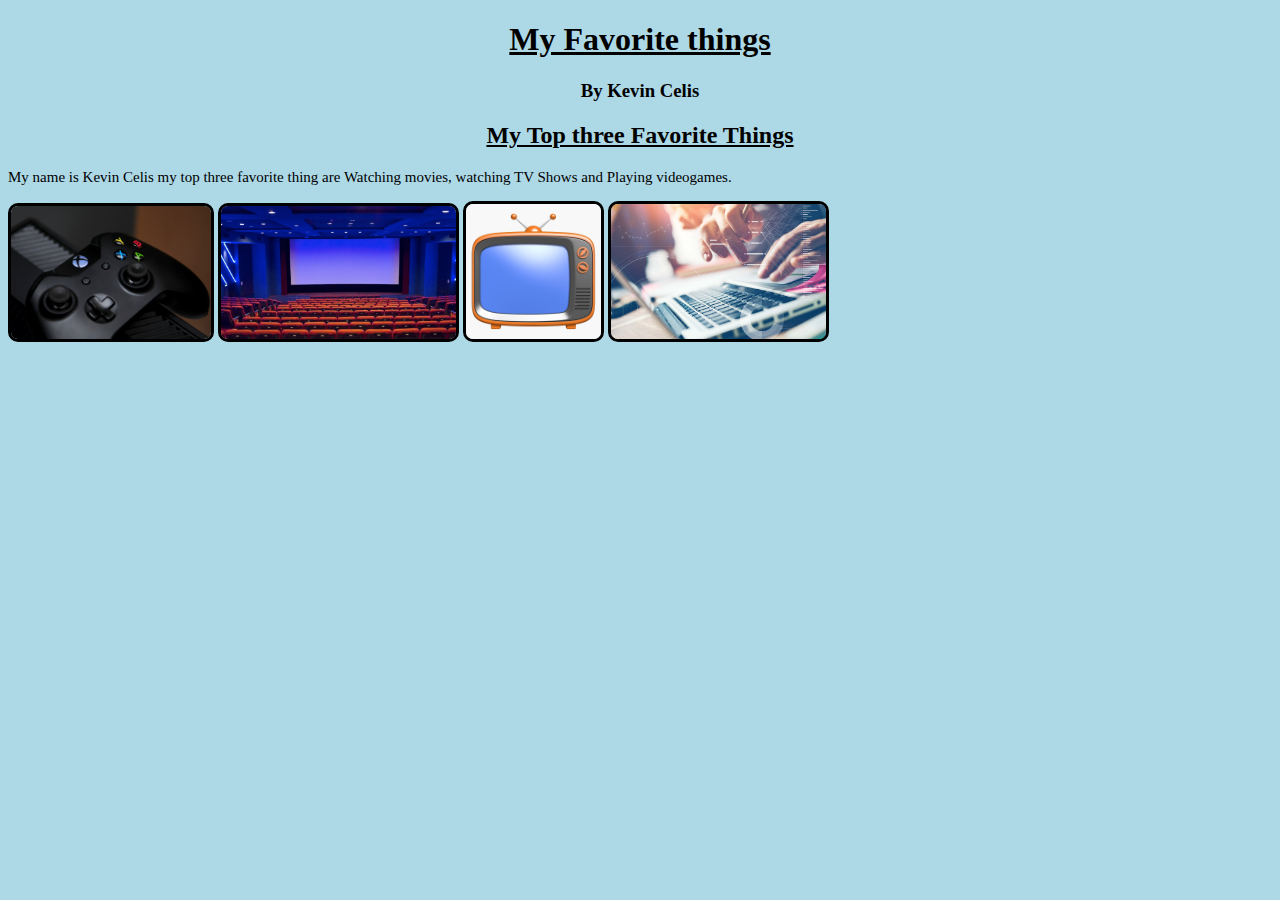
<file: index.html>
<!DOCTYPE html> 
<html>
  <head>
    <link rel="stylesheet" href="cssTest.css">
  </head>
  <body>
    <h1 align="middle">My Favorite things</h1>
    <h3 align="middle">By Kevin Celis</h3>
  <h2 align="middle">My Top three Favorite Things</h2>
    <p>My name is Kevin Celis my top three favorite thing are Watching movies, watching TV Shows and Playing videogames.</p>
    <a href="gamesTest.html"><img src="Games.jpg" Width="200" alt="Games"/></a>
    <a href="movieTest.html"><img src="Movie%20Theater.jpg" Width="235" alt="Movies"/></a>
    <a href="showsTest.html"><img src="Tv.jpg" Width="135" alt="Shows"/></a>
    <a href="researchTest.html"><img src="RESEARCH_01.jpg" Width="215" alt="Shows"/></a>
    </body>
</html>
</file>
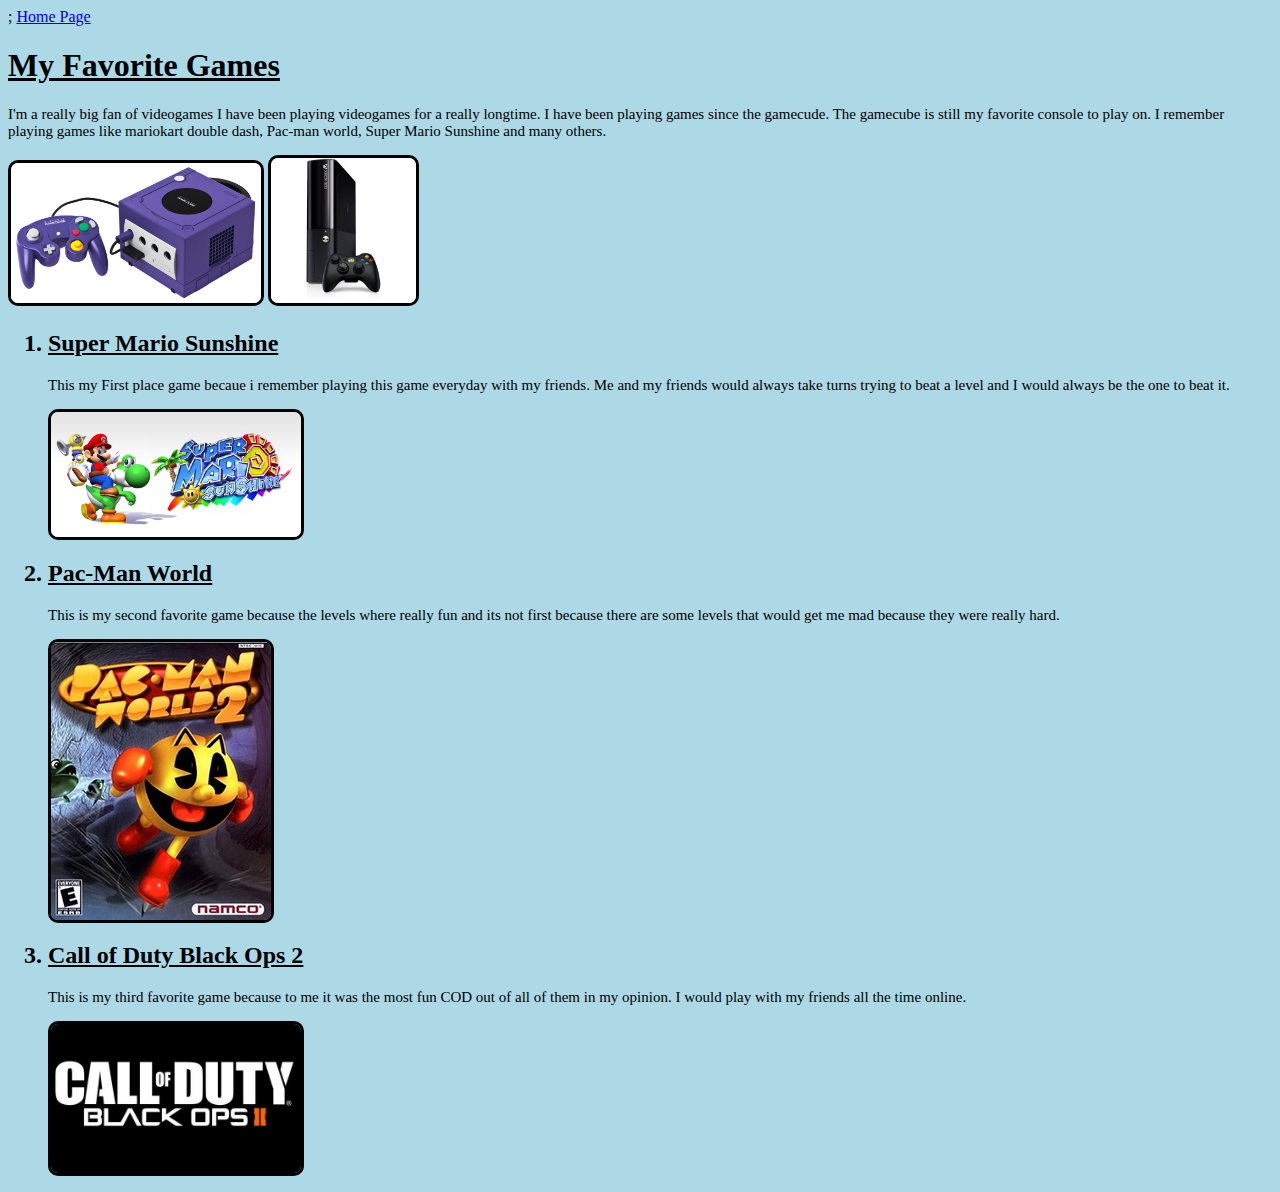
<file: gamesTest.html>
;<!DOCTYPE html>
<html>
  <head>
    <a href="index.html">Home Page</a>
    <link rel="stylesheet" href="cssTest.css">
</head>
<body>
    <h1>My Favorite Games</h1>
    <p>I'm a really big fan of videogames I have been playing videogames for a really longtime. I have been playing games since the gamecude. The gamecube is still my favorite console to play on. I remember playing games like mariokart double dash, Pac-man world, Super Mario Sunshine and many others.</p>
    <img src="GameCube-Set.jpg" alt="Gamecube"width="250"/>
    <img src="Xbox%20360.jpeg" alt="Xboc 360" Width="145"/>
    <ol>
      <h2><li>Super Mario Sunshine</li></h2><p>This my First place game becaue i remember playing this game everyday with my friends. Me and my friends would always take turns trying to beat a level and I would always be the one to beat it.</p><img src="SuperMarioSunshine.jpg" alt="Mario" Width="250"/>
      <h2><li>Pac-Man World</li></h2><p>This is my second favorite game because the levels where really fun and its not first because there are some levels that would get me mad because they were really hard.</p><img src="Pac-Man_World_2_Coverart.png" alt="pac-man"/>
      <h2><li>Call of Duty Black Ops 2</li></h2><p>This is my third favorite game because to me it was the most fun COD out of all of them in my opinion. I would play with my friends all the time online.</p><img src="Call-of-Duty-Black-Ops-2-798641.jpg" alt="black ops 2" width="250"/>
      </ol>
  </body>
</html>
</file>
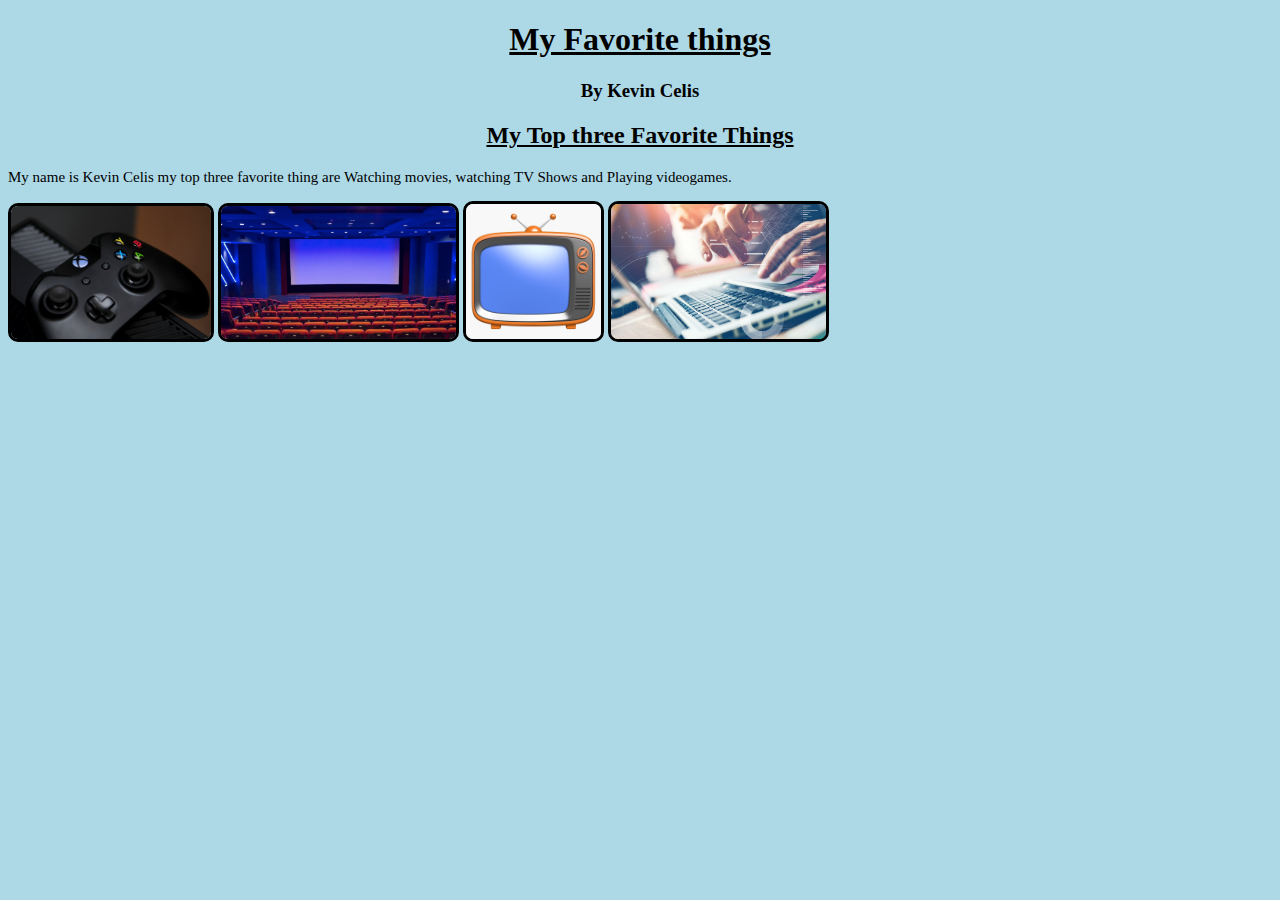
<file: htmltest.html>
<!DOCTYPE html> 
<html>
  <head>
    <link rel="stylesheet" href="cssTest.css">
  </head>
  <body>
    <h1 align="middle">My Favorite things</h1>
    <h3 align="middle">By Kevin Celis</h3>
  <h2 align="middle">My Top three Favorite Things</h2>
    <p>My name is Kevin Celis my top three favorite thing are Watching movies, watching TV Shows and Playing videogames.</p>
    <a href="gamesTest.html"><img src="Games.jpg" Width="200" alt="Games"/></a>
    <a href="movieTest.htm"><img src="Movie%20Theater.jpg" Width="235" alt="Movies"/></a>
    <a href="showsTest.html"><img src="Tv.jpg" Width="135" alt="Shows"/></a>
    <a href="researchTest.html"><img src="RESEARCH_01.jpg" Width="215" alt="Shows"/></a>
    </body>
</html>
</file>
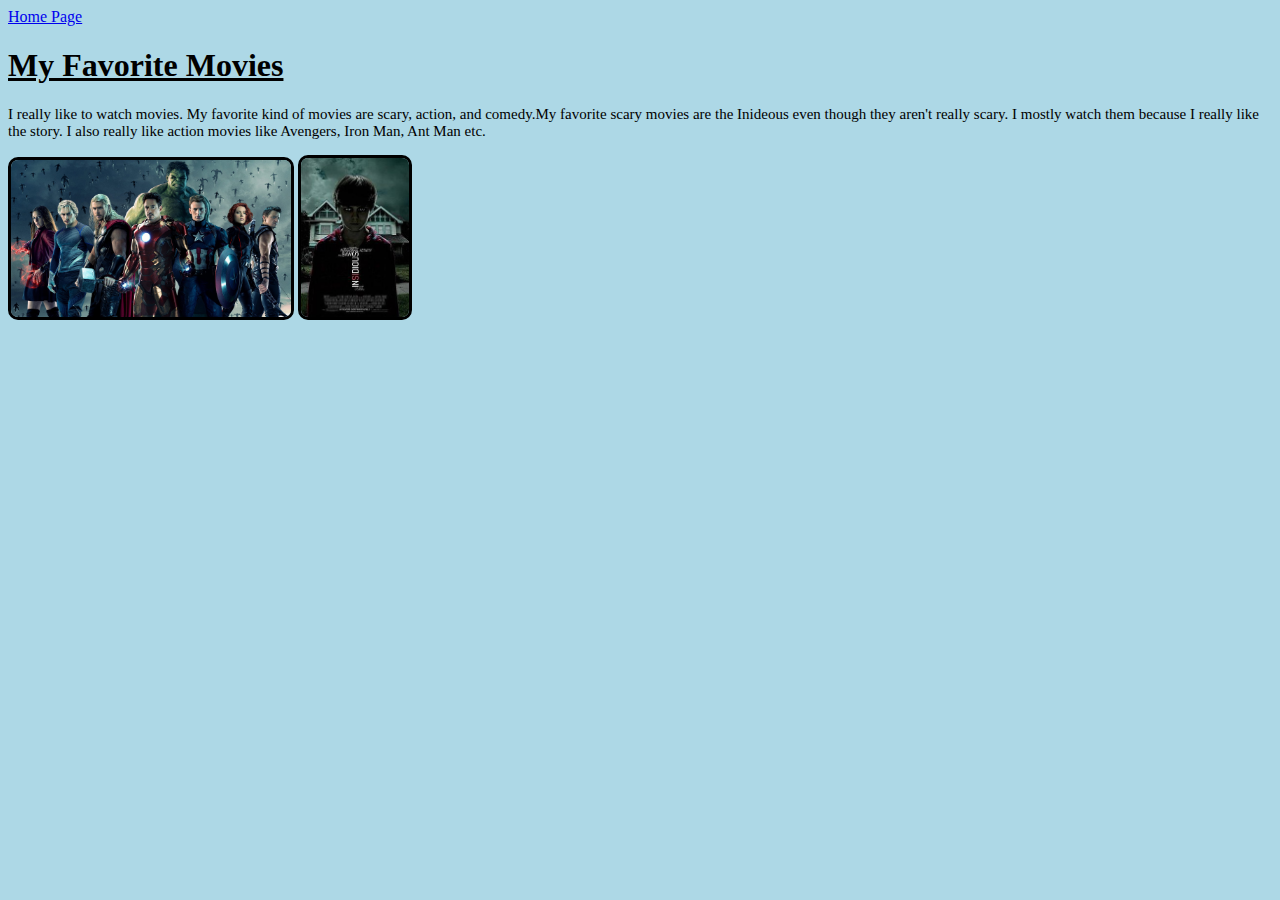
<file: movieTest.htm>
<!DOCTYPE html>
<html>
  <head>
    <link rel="stylesheet" href="cssTest.css">
    <a href="index.html">Home Page</a>
  </head>
  <body>
    <h1>My Favorite Movies</h1>
    <p>I really like to watch movies. My favorite kind of movies are scary, action, and comedy.My favorite scary movies are the Inideous even though they aren't really scary. I mostly watch them because I really like the story. I also really like action movies like Avengers, Iron Man, Ant Man etc.</p>
    <img src="Avengers.jpg" alt="Avengers" Width="280"/>
    <img src="Insidious.jpg" alt="Insidious" Width="108"/>
  </body>
</html>
</file>
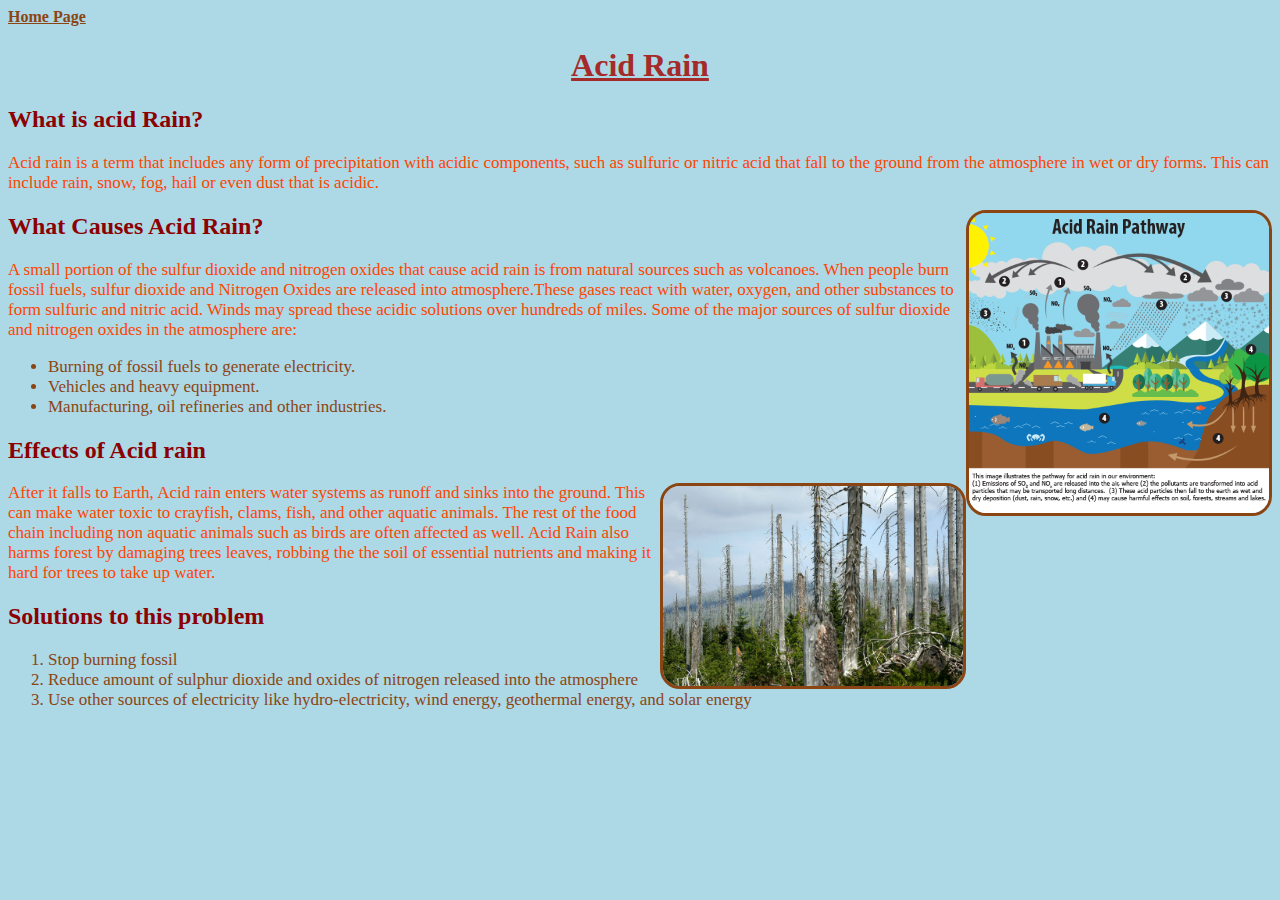
<file: researchTest.html>
<!DOCTYPE html>
<html>
  <head>
    <a class="brown" href="index.html">Home Page</a>
    <link rel="stylesheet" href="cssResearch.css">
  </head>
  <body>
    <h1 align="middle">Acid Rain</h1>
    <h2>What is acid Rain?</h2>
    <p>Acid rain is a term that includes any form of precipitation with acidic components, such as sulfuric or nitric acid that fall to the ground from the atmosphere in wet or dry forms.  This can include rain, snow, fog, hail or even dust that is acidic.</p>
    <img src="Acid%20rain.png" alt="acid rain"/>
    <h2>What Causes Acid Rain?</h2>
    <p>A small portion of the sulfur dioxide and nitrogen oxides that cause acid rain is from natural sources such as volcanoes. When people burn fossil fuels, sulfur dioxide and Nitrogen Oxides are released into atmosphere.These gases react with water, oxygen, and other substances to form sulfuric and nitric acid. Winds may spread these acidic solutions over hundreds of miles. Some of the major sources of sulfur dioxide and nitrogen oxides in the atmosphere are:</p>
    <ul>
      <li>Burning of fossil fuels to generate electricity.</li>
      <li>Vehicles and heavy equipment.</li>
      <li>Manufacturing, oil refineries and other industries.</li>
    </ul>
    <h2>Effects of Acid rain</h2>
    <img src="trees-killed-by-acid-rain.jpg"  alt="acid rain"/>
    <p>After it falls to Earth, Acid rain enters water systems as runoff and sinks into the ground. This can make water toxic to crayfish, clams, fish, and other aquatic animals. The rest of the food chain including non aquatic animals such as birds are often affected as well. Acid Rain also harms forest by damaging trees leaves, robbing the the soil of essential nutrients and making it hard for trees to take up water.</p>
    <h2>Solutions to this problem</h2>
    <ol>
      <li>Stop burning fossil</li>
      <li>Reduce amount of sulphur dioxide and oxides of nitrogen released into the atmosphere</li>
      <li>Use other sources of electricity like hydro-electricity, wind energy, geothermal energy, and solar energy</li>
    </ol> 
  </body>
</html>
</file>
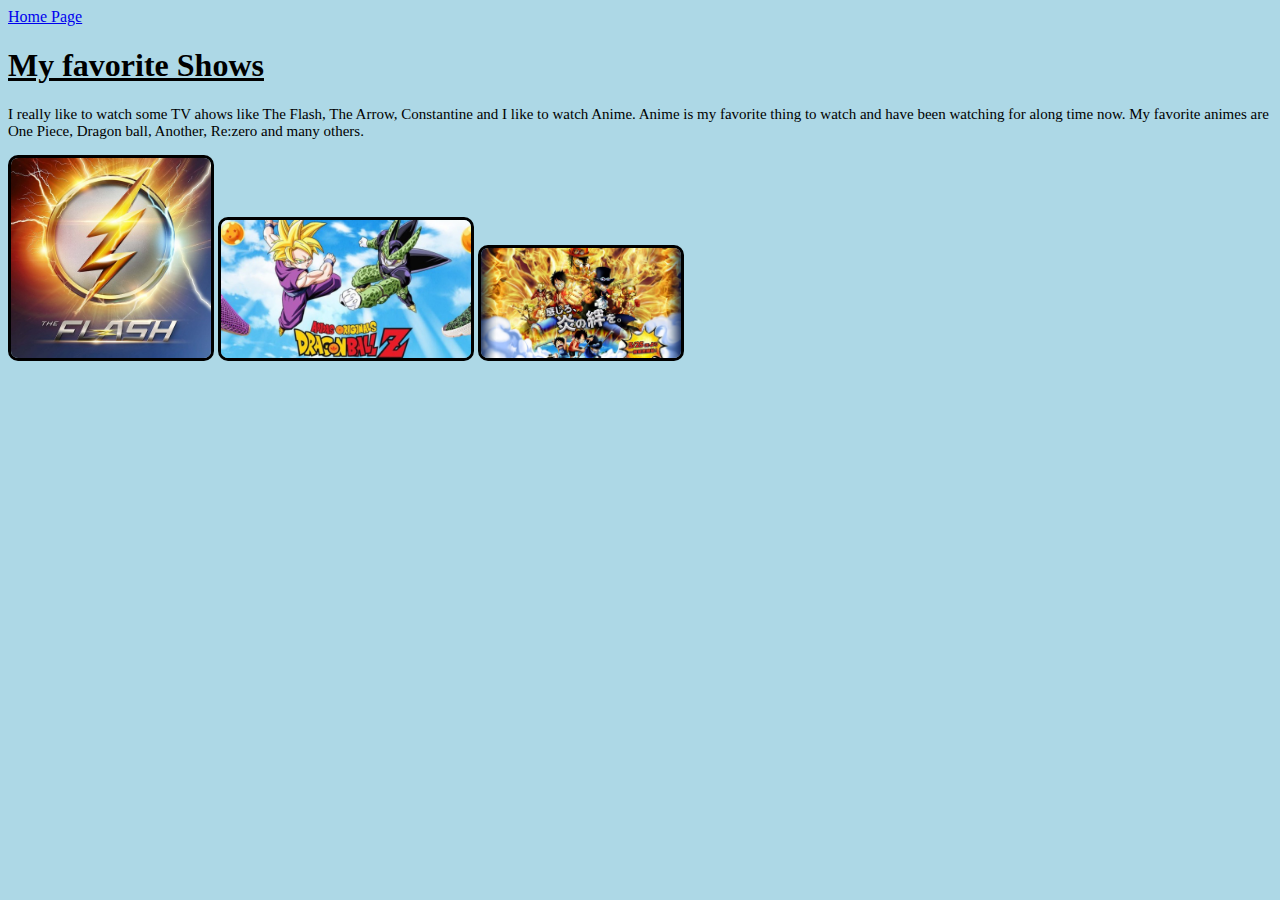
<file: showsTest.html>
<!DOCTYPE html>
<html>
  <head>
    <link rel="stylesheet" href="cssTest.css">
    <a href="index.html">Home Page</a>
  </head>
  <body>
    <h1>My favorite Shows</h1>
    <p>I really like to watch some TV ahows like The Flash, The Arrow, Constantine and I like to watch Anime. Anime is my favorite thing to watch and have been watching for along time now. My favorite animes are One Piece, Dragon ball, Another, Re:zero and many others.</p>
    <img src="Flash.jpeg" alt="Flash" Width="200"/>
    <img src="dragon-ball-z.jpeg" alt="Dragon Ball" Width="250"/>
    <img src="One%20Piece.jpg" alt="One Piece" Width="200"/>
  </body>
</html>
</file>
<file: cssTest.css>
body {
    background: lightblue;
  }
  p {
    color: black;
    font-family: cursive;
    font-size: 15px;
  }
  h1 {
    font-weight: bold;
    text-decoration: underline; 
    color:black;
  }
  h2 {
    color:black;
    text-decoration: underline; 
  }
  img {
     border-color:black;   
     border-style:solid;
     border-radius: 10px;
     border-width: 3px;
  
    
  }
</file>
<file: cssResearch.css>
body {
    background: lightblue;
  }
  p{
    color: orangered;
    font-size: 17px;
    text-align: left;
    font-family: cursive;
  }
  h1 {
    font-weight: bold;
    text-decoration: underline; 
    color: brown; 
  }
  h2 {
    color: darkred;
    font-weight: bold;
  }
      
  img {
    border-color: saddlebrown;   
    border-style:solid;
    border-radius:20px;
    border-width: 3px;
    float: right;
    width: 300px;
  }
  ul {
    font-size: 17px;
    font-family: cursive;
    color: saddlebrown;
  }
  ol {
    font-size: 17px;
    font-family: cursive;
    color: saddlebrown;
  }
  .brown {
    color: saddlebrown;
    font-weight: bold;
  }
</file>
